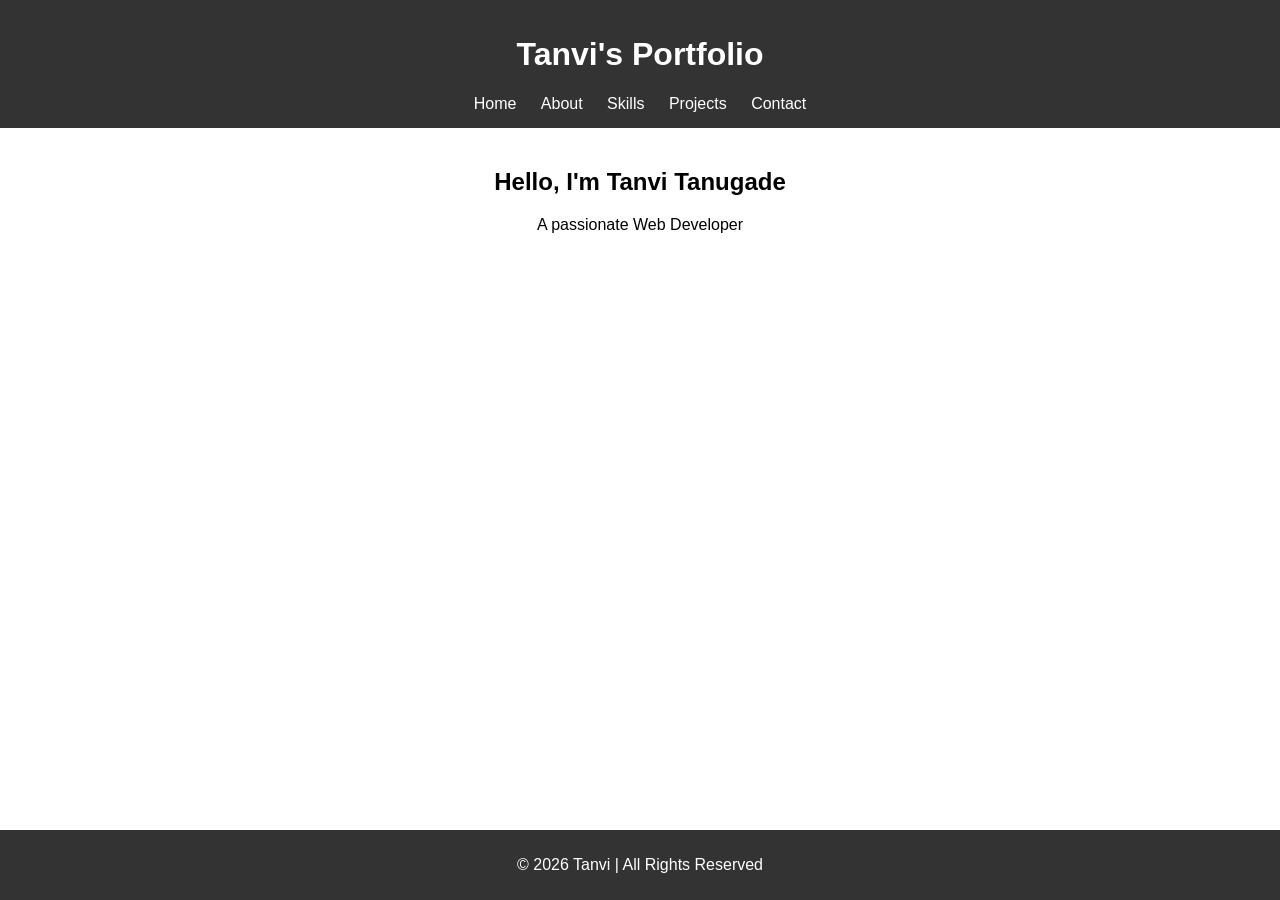
<file: Task1_Portfolio/index.html>
<!DOCTYPE html>
<html lang="en">
<head>
    <title>My Portfolio</title>
    <link rel="stylesheet" href="style.css">
</head>
<body>

<header>
    <h1>Tanvi's Portfolio</h1>
    <nav>
        <a href="index.html">Home</a>
        <a href="about.html">About</a>
        <a href="skills.html">Skills</a>
        <a href="projects.html">Projects</a>
        <a href="contact.html">Contact</a>
    </nav>
</header>

<section class="home">
    <h2>Hello, I'm Tanvi Tanugade</h2>
    <p>A passionate Web Developer</p>
</section>

<footer>
    <p>© 2026 Tanvi | All Rights Reserved</p>
</footer>

</body>
</html>
</file>
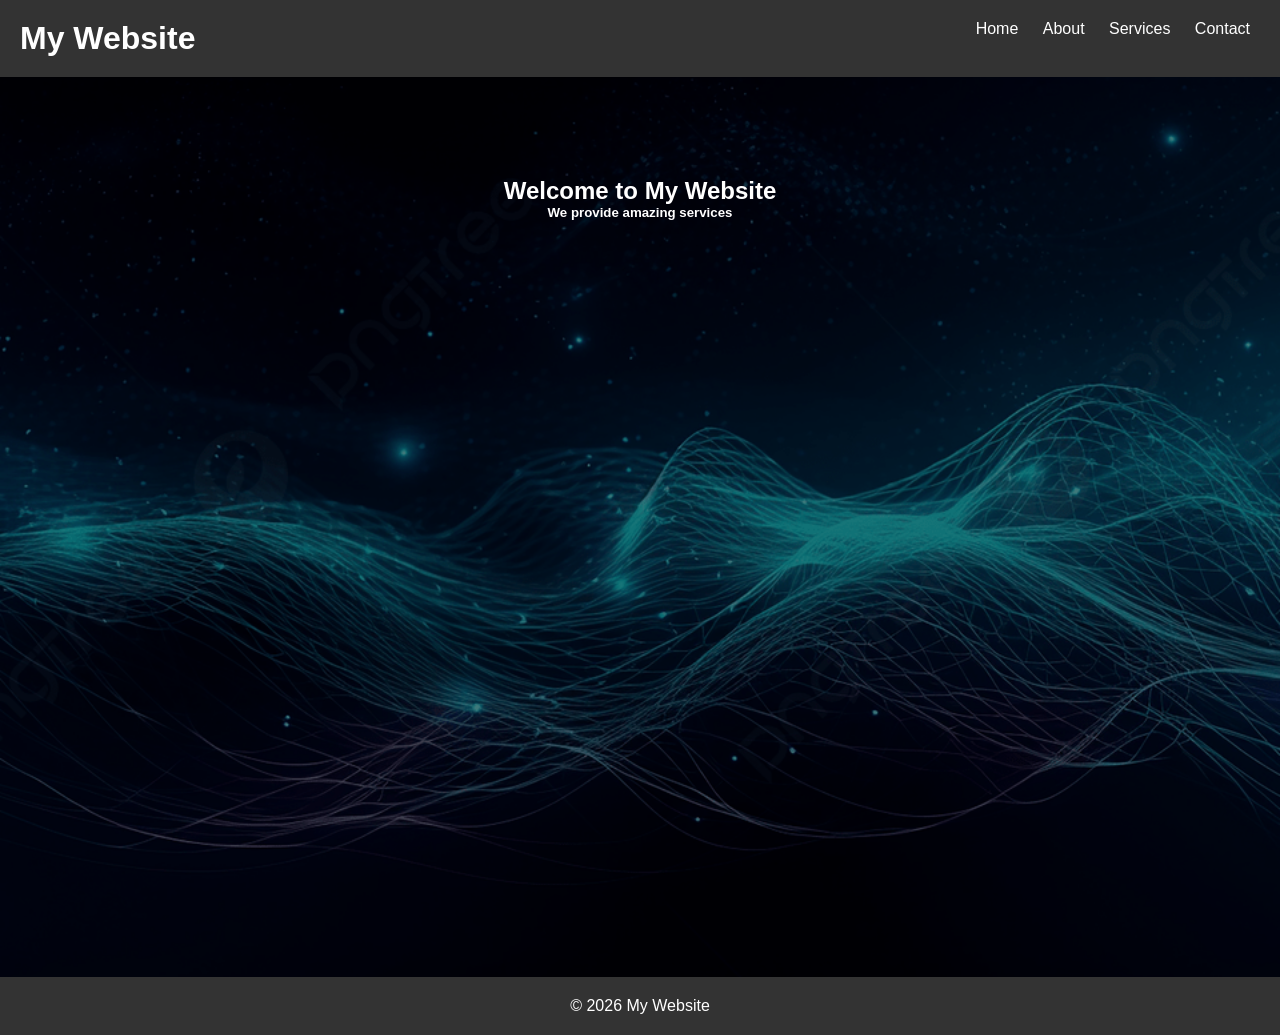
<file: Task2_LandingPage/index.html>
<!DOCTYPE html>
<html lang="en">
<head>
    <title>Home</title>
    <link rel="stylesheet" href="style.css">
</head>
<body>

<header>
    <h1>My Website</h1>
    <nav>
        <a href="index.html">Home</a>
        <a href="about.html">About</a>
        <a href="services.html">Services</a>
        <a href="contact.html">Contact</a>
    </nav>
</header>

<section class="hero">
    <h1>Welcome to My Website</h1>
    <h5>We provide amazing services</h5>
</section>

<footer>
    <p>© 2026 My Website</p>
</footer>

</body>
</html>
</file>
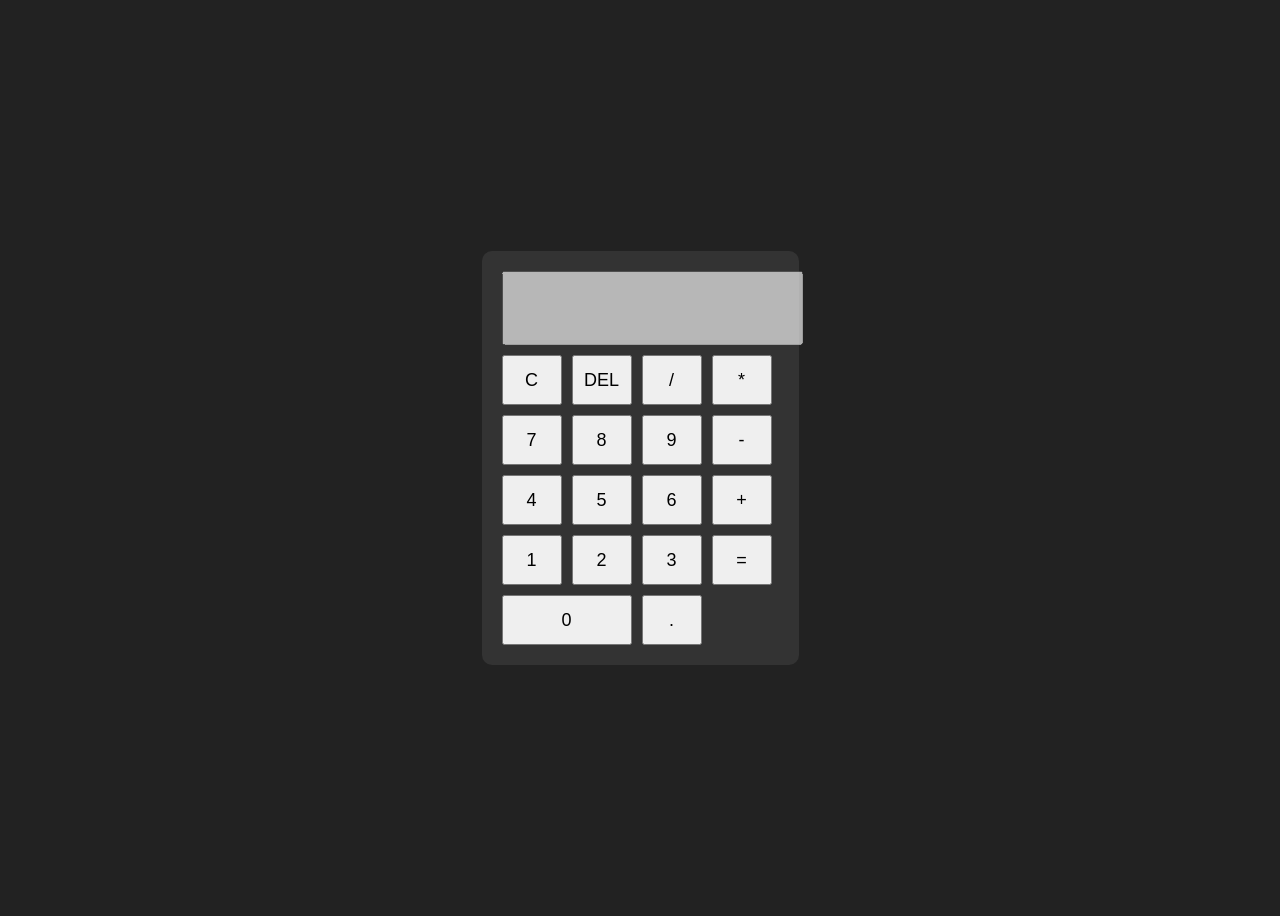
<file: Task3_Calculator/index.html>
<!DOCTYPE html>
<html lang="en">
<head>
    <title>Calculator</title>
    <link rel="stylesheet" href="style.css">
</head>
<body>

<div class="calculator">
    <input type="text" id="display" disabled>

    <div class="buttons">
        <button onclick="clearDisplay()">C</button>
        <button onclick="deleteLast()">DEL</button>
        <button onclick="append('/')">/</button>
        <button onclick="append('*')">*</button>

        <button onclick="append('7')">7</button>
        <button onclick="append('8')">8</button>
        <button onclick="append('9')">9</button>
        <button onclick="append('-')">-</button>

        <button onclick="append('4')">4</button>
        <button onclick="append('5')">5</button>
        <button onclick="append('6')">6</button>
        <button onclick="append('+')">+</button>

        <button onclick="append('1')">1</button>
        <button onclick="append('2')">2</button>
        <button onclick="append('3')">3</button>
        <button onclick="calculate()">=</button>

        <button onclick="append('0')" class="zero">0</button>
        <button onclick="append('.')">.</button>
    </div>
</div>

<script src="script.js"></script>
</body>
</html>
</file>
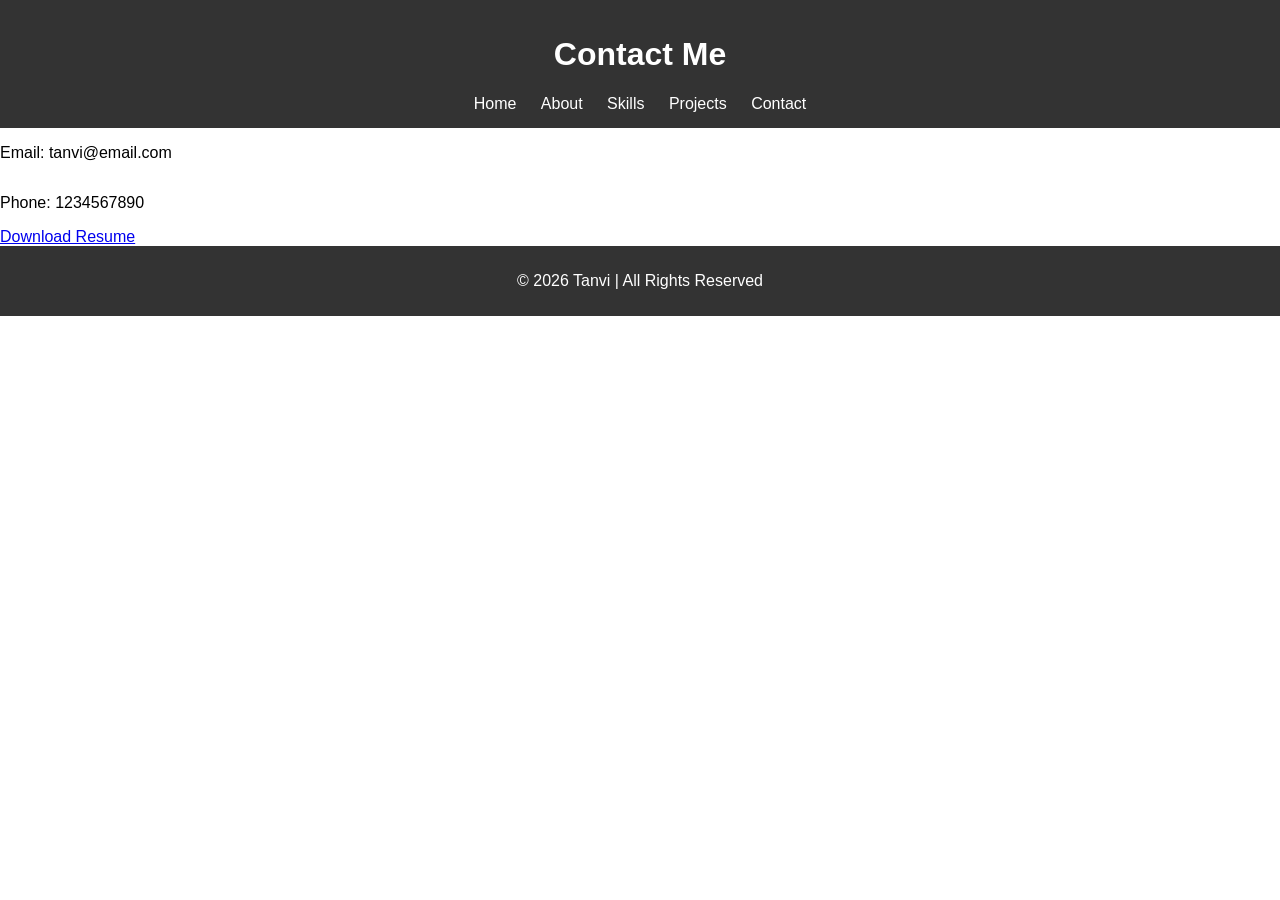
<file: Task1_Portfolio/contact.html>
<!DOCTYPE html>
<html>
<head>
    <title>Contact</title>
    <link rel="stylesheet" href="style.css">
</head>
<body>

    <header>
        <h1>Contact Me</h1>
    <nav>
        <a href="index.html">Home</a>
        <a href="about.html">About</a>
        <a href="skills.html">Skills</a>
        <a href="projects.html">Projects</a>
        <a href="contact.html">Contact</a>
    </nav>
</header>

<p>Email: tanvi@email.com</p>
<p>Phone: 1234567890</p>

<a href="resume.pdf" download>Download Resume</a>

<footer>
    <p>© 2026 Tanvi | All Rights Reserved</p>
</footer>

</body>
</html>
</file>
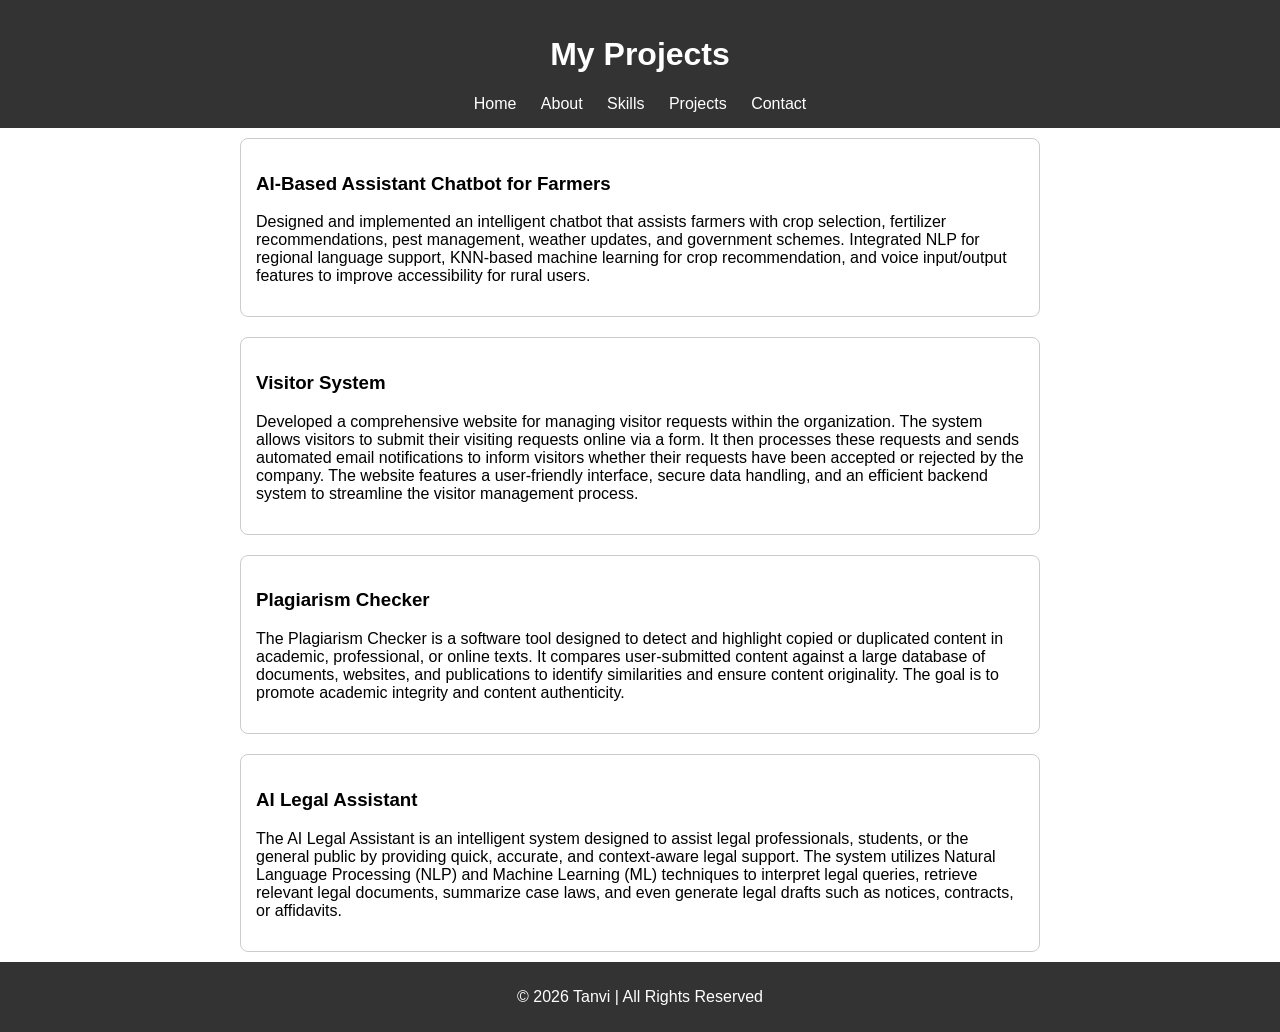
<file: Task1_Portfolio/project.html>
<!DOCTYPE html>
<html>
<head>
    <title>Projects</title>
    <link rel="stylesheet" href="style.css">
</head>
<body>

    <header>
        <h1>My Projects</h1>
    <nav>
        <a href="index.html">Home</a>
        <a href="about.html">About</a>
        <a href="skills.html">Skills</a>
        <a href="projects.html">Projects</a>
        <a href="contact.html">Contact</a>
    </nav>
</header>

<div class="project">
    <h3>AI-Based Assistant Chatbot for Farmers</h3>
    <p>Designed and implemented an intelligent chatbot that assists
farmers with crop selection, fertilizer recommendations, pest
management, weather updates, and government schemes.
Integrated NLP for regional language support, KNN-based machine
learning for crop recommendation, and voice input/output
features to improve accessibility for rural users.</p>
</div>

<div class="project">
    <h3>Visitor System</h3>
    <p>Developed a comprehensive website for managing visitor requests
within the organization. The system allows visitors to submit their
visiting requests online via a form. It then processes these requests
and sends automated email notifications to inform visitors whether
their requests have been accepted or rejected by the company.
The website features a user-friendly interface, secure data
handling, and an efficient backend system to streamline the visitor
management process.</p>
</div>

<div class="project">
    <h3>Plagiarism Checker</h3>
    <p>The Plagiarism Checker is a software tool designed to detect and
highlight copied or duplicated content in academic, professional,
or online texts. It compares user-submitted content against a large
database of documents, websites, and publications to identify
similarities and ensure content originality. The goal is to promote
academic integrity and content authenticity.
</p>
</div>

<div class="project">
    <h3>AI Legal Assistant</h3>
    <p>The AI Legal Assistant is an intelligent system designed to assist
legal professionals, students, or the general public by providing
quick, accurate, and context-aware legal support. The system
utilizes Natural Language Processing (NLP) and Machine Learning
(ML) techniques to interpret legal queries, retrieve relevant legal
documents, summarize case laws, and even generate legal drafts
such as notices, contracts, or affidavits.
</p>
</div>

<footer>
    <p>© 2026 Tanvi | All Rights Reserved</p>
</footer>

</body>
</html>
</file>
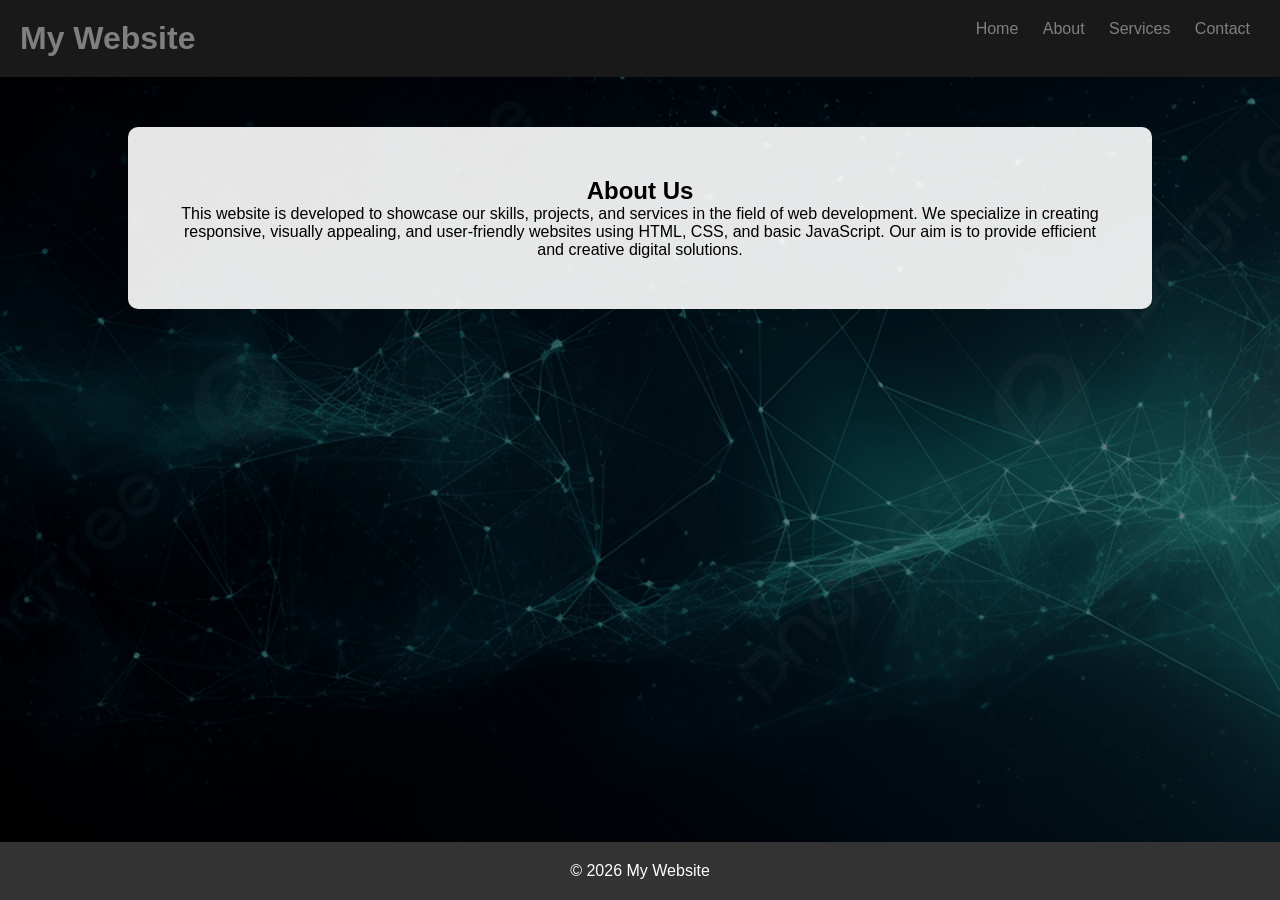
<file: Task2_LandingPage/about.html>
<!DOCTYPE html>
<html lang="en">
<head>
    <title>About</title>
    <link rel="stylesheet" href="style.css">
</head>

<body class="about-page">

<header>
    <h1>My Website</h1>
    <nav>
        <a href="index.html">Home</a>
        <a href="about.html">About</a>
        <a href="services.html">Services</a>
        <a href="contact.html">Contact</a>
    </nav>
</header>

<section class="about">
    <h2>About Us</h2>
    <p>
        This website is developed to showcase our skills, projects, and services in the field of
        web development. We specialize in creating responsive, visually appealing, and
        user-friendly websites using HTML, CSS, and basic JavaScript. Our aim is to provide
        efficient and creative digital solutions.
    </p>
</section>

<footer>
    <p>© 2026 My Website</p>
</footer>

</body>
</html>
</file>
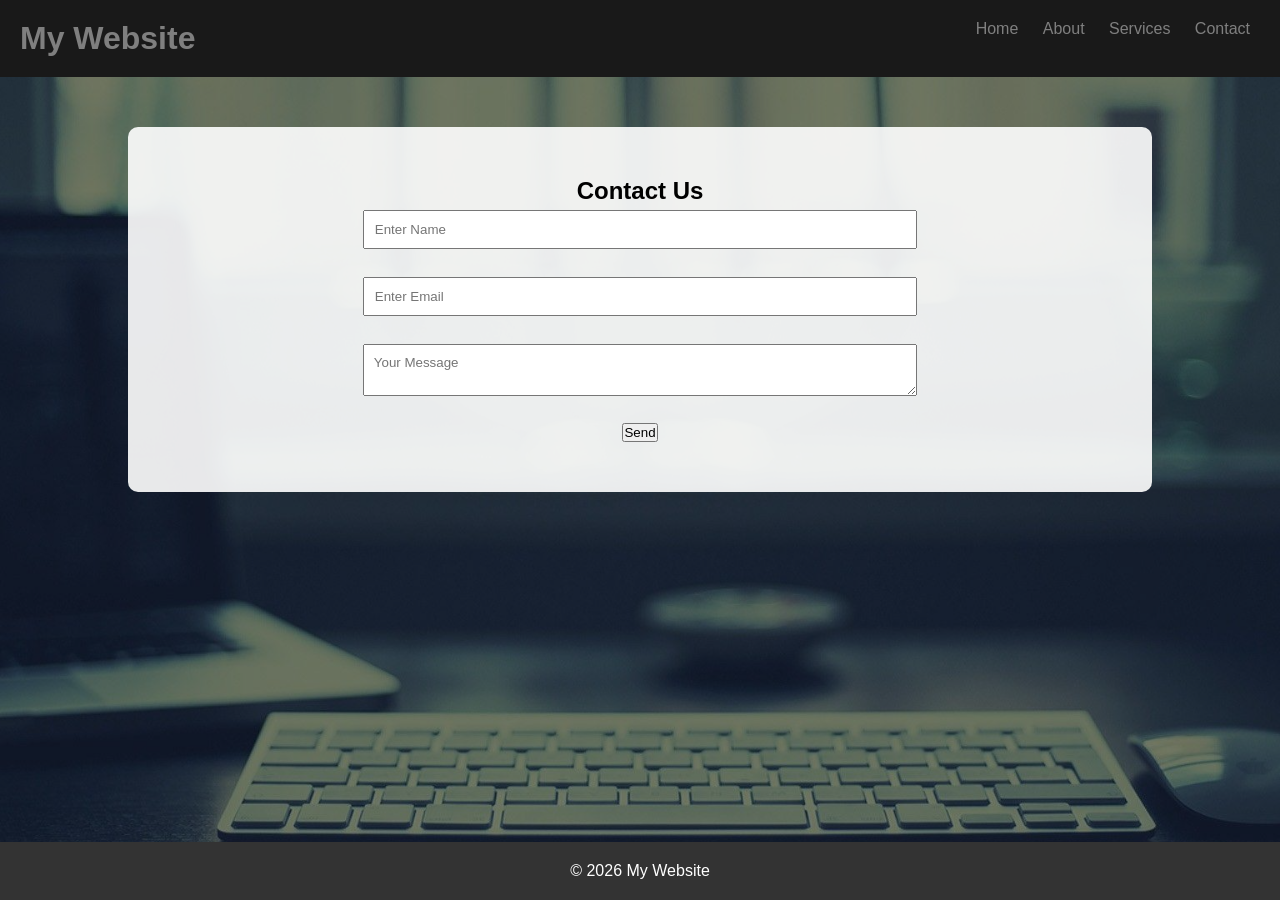
<file: Task2_LandingPage/contact.html>
<!DOCTYPE html>
<html lang="en">
<head>
    <title>Contact</title>
    <link rel="stylesheet" href="style.css">
</head>

<body class="contact-page">

<header>
    <h1>My Website</h1>
    <nav>
        <a href="index.html">Home</a>
        <a href="about.html">About</a>
        <a href="services.html">Services</a>
        <a href="contact.html">Contact</a>
    </nav>
</header>

<section class="contact">
    <h2>Contact Us</h2>
    <form>
        <input type="text" placeholder="Enter Name"><br><br>
        <input type="email" placeholder="Enter Email"><br><br>
        <textarea placeholder="Your Message"></textarea><br><br>
        <button>Send</button>
    </form>
</section>

<footer>
    <p>© 2026 My Website</p>
</footer>

</body>
</html>
</file>
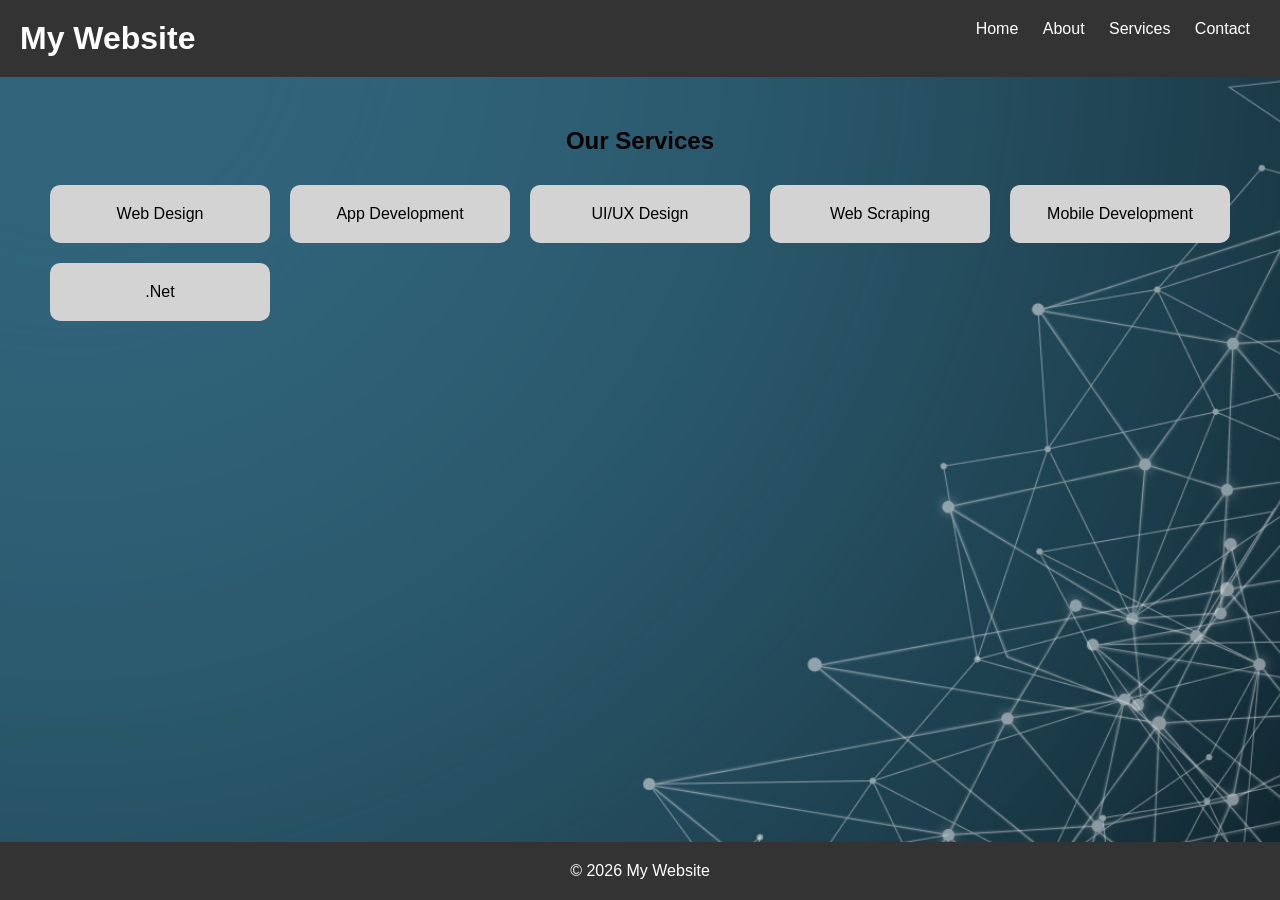
<file: Task2_LandingPage/services.html>
<!DOCTYPE html>
<html lang="en">
<head>
    <title>Services</title>
    <link rel="stylesheet" href="style.css">
</head>
<body class="services-page">

<header>
    <h1>My Website</h1>
    <nav>
        <a href="index.html">Home</a>
        <a href="about.html">About</a>
        <a href="services.html">Services</a>
        <a href="contact.html">Contact</a>
    </nav>
</header>

<section class="services">
    <h1 class="services-title">Our Services</h1>

    <div class="services-container">
        <div class="service-box">Web Design</div>
        <div class="service-box">App Development</div>
        <div class="service-box">UI/UX Design</div>
        <div class="service-box">Web Scraping</div>
        <div class="service-box">Mobile Development</div>
        <div class="service-box">.Net</div>
    </div>
</section>

<footer>
    <p>© 2026 My Website</p>
</footer>

</body>
</html>
</file>
<file: Task1_Portfolio/style.css>
html, body {
    height: 100%;
    margin: 0;
    padding: 0;
    font-family: Arial;
}

body {
    display: flex;
    flex-direction: column;
}

header {
    background: #333;
    color: white;
    padding: 15px;
    text-align: center;
}

nav a {
    color: white;
    margin: 10px;
    text-decoration: none;
}

nav a:hover {
    color: yellow;
}

section {
    flex: 1;  /* THIS pushes footer down */
    padding: 20px;
    text-align: center;
}

.project {
    border: 1px solid #ccc;
    margin: 10px auto;
    padding: 15px;
    width: 60%;
    border-radius: 8px;
}

footer {
    background: #333;
    color: white;
    text-align: center;
    padding: 10px;
}
</file>
<file: Task2_LandingPage/style.css>
* {
    margin: 0;
    padding: 0;
    box-sizing: border-box;
    font-family: Arial;
}

body {
    display: flex;
    flex-direction: column;
    min-height: 100vh;
}

/* Header */
header {
    display: flex;
    justify-content: space-between;
    padding: 20px;
    background: #333;
    color: white;
}

nav a {
    color: white;
    margin: 0 10px;
    text-decoration: none;
}

.hero {
    position: relative;
    text-align: center;
    padding: 100px;
    background: url("images/bg.jpg") no-repeat center/cover;
    color: white;
    height: 100vh;
}

.hero::before {
    content: "";
    position: absolute;
    inset: 0;
    background: rgba(0,0,0,0.5);
}

.hero * {
    position: relative;
    z-index: 1;
}

.about-page {
    background: url("images/about.jpg") no-repeat center/cover;
    min-height: 100vh;
    position: relative;
}

.contact-page {
    background: url("images/contact.jpg") no-repeat center/cover;
    min-height: 100vh;
    position: relative;
}

.services-page {
    background: url("images/service.jpg") no-repeat center/cover;
    min-height: 100vh;
    position: relative;
}

.about-page::before,
.contact-page::before {
    content: "";
    position: absolute;
    inset: 0;
    background: rgba(0,0,0,0.5);
    z-index: 0;
}

main {
    flex: 1;
}

.about, .services, .contact {
    padding: 50px;
    text-align: center;
    position: relative;
    z-index: 1;
}

.about, .contact {
    background: rgba(255,255,255,0.9);
    width: 80%;
    margin: 50px auto;
    border-radius: 10px;
}

.services-title {
    text-align: center;
    margin-bottom: 30px;
}

.services-container {
    display: grid;
    grid-template-columns: repeat(auto-fit, minmax(200px, 1fr));
    gap: 20px;
}

.service-box {
    background: lightgray;
    padding: 20px;
    border-radius: 10px;
    transition: 0.3s;
}

.service-box:hover {
    transform: scale(1.05);
    background: #ddd;
}

input, textarea {
    width: 60%;
    padding: 10px;
    margin: 5px 0;
}

footer {
    margin-top: auto;
    text-align: center;
    padding: 20px;
    background: #333;
    color: white;
    position: relative;
    z-index: 1;
}

@media (max-width: 768px) {
    input, textarea {
        width: 90%;
    }
}
</file>
<file: Task3_Calculator/style.css>
body {
    display: flex;
    justify-content: center;
    align-items: center;
    height: 100vh;
    background: #222;
}

.calculator {
    background: #333;
    padding: 20px;
    border-radius: 10px;
}

#display {
    width: 100%;
    height: 50px;
    margin-bottom: 10px;
    text-align: right;
    font-size: 20px;
    padding: 10px;
}

.buttons {
    display: grid;
    grid-template-columns: repeat(4, 60px);
    gap: 10px;
}

button {
    height: 50px;
    font-size: 18px;
    cursor: pointer;
}

.zero {
    grid-column: span 2;
}
</file>
